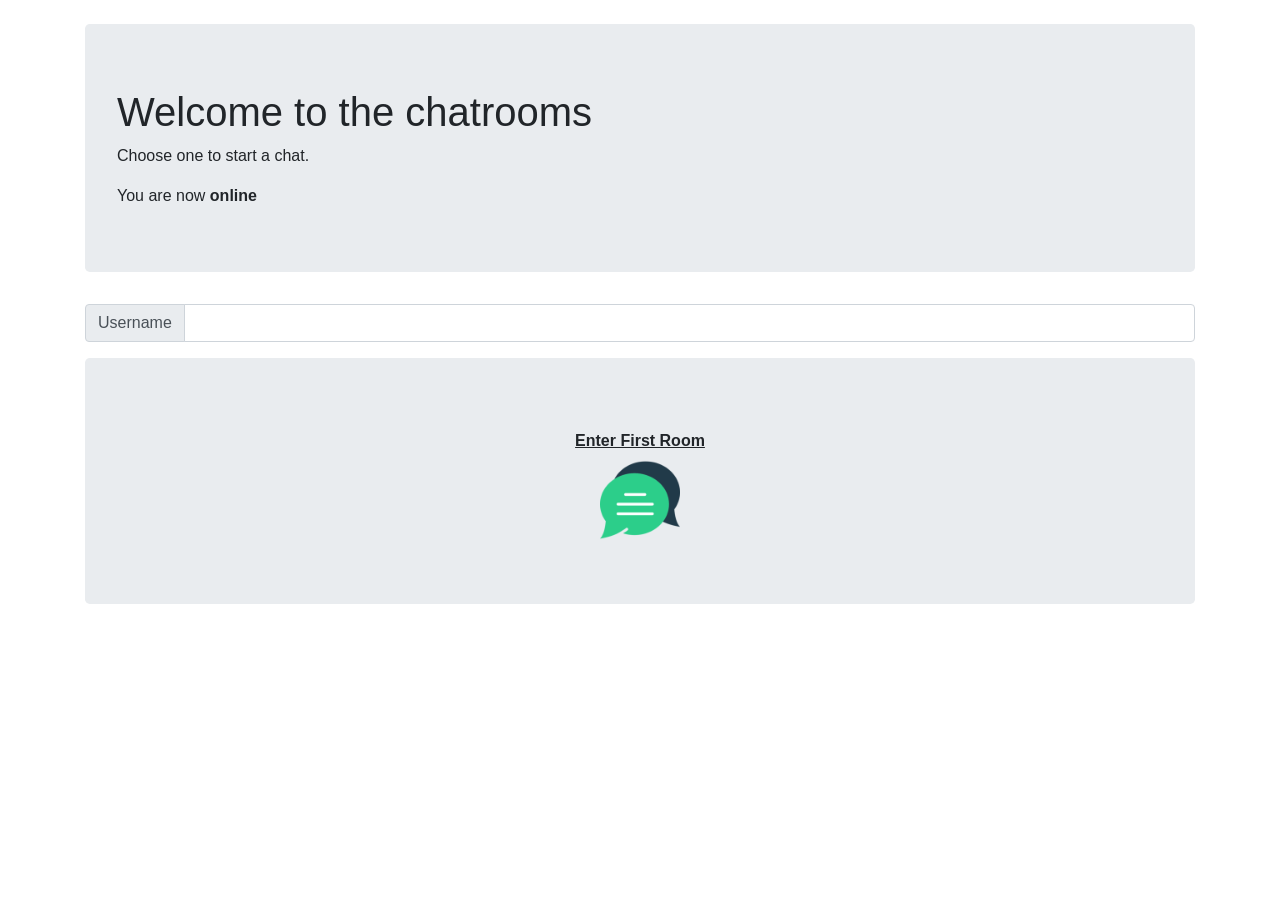
<file: _public/index.html>
<!DOCTYPE html>
<html lang="en">
  <head>
    <link rel="manifest" href="scripts/pwa.webmanifest" />
    <link rel="apple-touch-icon" href="images/icons/apple-touch.png" />
    <link
      rel="apple-touch-icon"
      sizes="57x57"
      href="images/icons/apple-icon-57x57.png"
    />
    <link
      rel="apple-touch-icon"
      sizes="60x60"
      href="images/icons/apple-icon-60x60.png"
    />
    <link
      rel="apple-touch-icon"
      sizes="72x72"
      href="images/icons/apple-icon-72x72.png"
    />
    <link
      rel="apple-touch-icon"
      sizes="76x76"
      href="images/icons/apple-icon-76x76.png"
    />
    <link
      rel="icon"
      type="image/png"
      sizes="192x192"
      href="images/icons/android-icon-192x192.png"
    />
    <link
      rel="apple-touch-icon"
      sizes="114x114"
      href="images/icons/apple-icon-114x114.png"
    />
    <link
      rel="apple-touch-icon"
      sizes="120x120"
      href="images/icons/apple-icon-120x120.png"
    />
    <link
      rel="apple-touch-icon"
      sizes="144x144"
      href="images/icons/apple-icon-144x144.png"
    />
    <link
      rel="apple-touch-icon"
      sizes="152x152"
      href="images/icons/apple-icon-152x152.png"
    />
    <link
      rel="apple-touch-icon"
      sizes="180x180"
      href="images/icons/apple-icon-180x180.png"
    />
    <link
      rel="icon"
      type="image/png"
      sizes="192x192"
      href="images/icons/android-icon-192x192.png"
    />
    <link rel="icon" type="image/png" sizes="32x32" href="/favicon-32x32.png" />
    <link rel="icon" type="image/png" sizes="96x96" href="/favicon-96x96.png" />
    <link rel="icon" type="image/png" sizes="16x16" href="/favicon-16x16.png" />
    <link rel="manifest" href="/scripts/pwa.webmanifest" />
    <link
      rel="stylesheet"
      href="https://stackpath.bootstrapcdn.com/bootstrap/4.3.1/css/bootstrap.min.css"
      integrity="sha384-ggOyR0iXCbMQv3Xipma34MD+dH/1fQ784/j6cY/iJTQUOhcWr7x9JvoRxT2MZw1T"
      crossorigin="anonymous"
    />
    <script
      src="https://code.jquery.com/jquery-3.3.1.slim.min.js"
      integrity="sha384-q8i/X+965DzO0rT7abK41JStQIAqVgRVzpbzo5smXKp4YfRvH+8abtTE1Pi6jizo"
      crossorigin="anonymous"
    ></script>
    <script
      src="https://cdnjs.cloudflare.com/ajax/libs/popper.js/1.14.7/umd/popper.min.js"
      integrity="sha384-UO2eT0CpHqdSJQ6hJty5KVphtPhzWj9WO1clHTMGa3JDZwrnQq4sF86dIHNDz0W1"
      crossorigin="anonymous"
    ></script>
    <script
      src="https://stackpath.bootstrapcdn.com/bootstrap/4.3.1/js/bootstrap.min.js"
      integrity="sha384-JjSmVgyd0p3pXB1rRibZUAYoIIy6OrQ6VrjIEaFf/nJGzIxFDsf4x0xIM+B07jRM"
      crossorigin="anonymous"
    ></script>
    <meta name="viewport" content="width=device-width, initial-scale=1" />
    <meta name="theme-color" content="#764ABC" />
    <meta name="msapplication-TileColor" content="#ffffff" />
    <meta
      name="msapplication-TileImage"
      content="images/icons/ms-icon-144x144.png"
    />
    <title>Bluetoothchat</title>
    <meta name="description" content="Chat via bluetooth" />
  </head>
  <body class="container">
    <br />
    <div class="jumbotron">
      <h1>Welcome to the chatrooms</h1>
      <p>Choose one to start a chat.</p>
      <span>You are now</span> <span><b class="page-status">online</b></span>
    </div>
    <div class="input-group mb-3">
      <div class="input-group-prepend">
        <span class="input-group-text" id="basic-addon1">Username</span>
      </div>
      <input
        id="name"
        type="text"
        class="form-control"
        aria-label="Username"
        aria-describedby="basic-addon1"
      />
    </div>
    <div class="error"></div>
    <div class="jumbotron">
      <a class="btn-block btn"
        ><b><u>Enter First Room</u></b></a
      >
      <a id="chatbtn"
        ><img
          id="chatbtn"
          class="d-block mx-auto"
          src="./images/apple-touch.png"
          width="80px"
          height="80px"
      /></a>
    </div>
    <script>
      document.getElementById("chatbtn").addEventListener("click", function () {
        try {
          var name = document.getElementById("name").value;
          window.open("localhost:8000/" + name);
          Location.reload();
          // location.href = "localhost:8000/" + name;
        } catch (err) {
          console.log(err);
          document.getElementById("error").innerHTML =
            "Fill in a name before joining!";
        }
      });
    </script>
    <!-- <div class="jumbotron">
      <a class="btn-block btn" href="Second.html"><b><u>Enter Second Room</u></b></a>
      <a href="First.html"><img class="d-block mx-auto" src="./images/apple-touch.png" width="80px" height="80px"></a>
    </div> -->
    <script src="scripts/pwa.js"></script>
    <script src="scripts/status.js"></script>
  </body>
</html>
</file>
